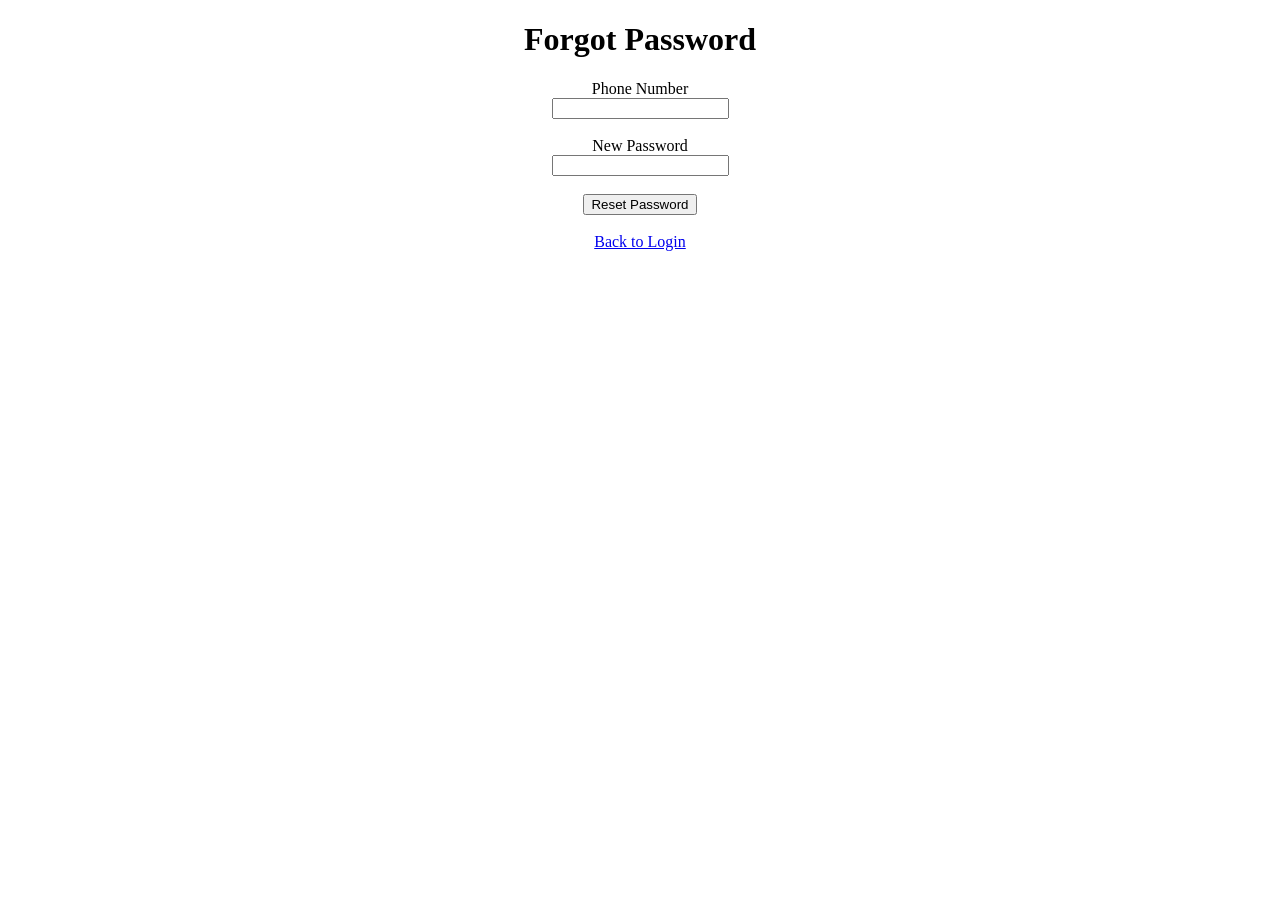
<file: forgetpassword.html>
<!DOCTYPE html>
<html>
<head>
<title>Forgot Password</title>
</head>

<body>

<center>

<h1>Forgot Password</h1>

<form action="login.html">

Phone Number

<br>

<input
type="tel"
pattern="[0-9]{10}"
required>

<br><br>

New Password

<br>

<input
type="password"
minlength="6"
required>

<br><br>

<input type="submit" value="Reset Password">

</form>

<br>

<a href="login.html">

Back to Login

</a>

</center>

</body>
</html>
</file>
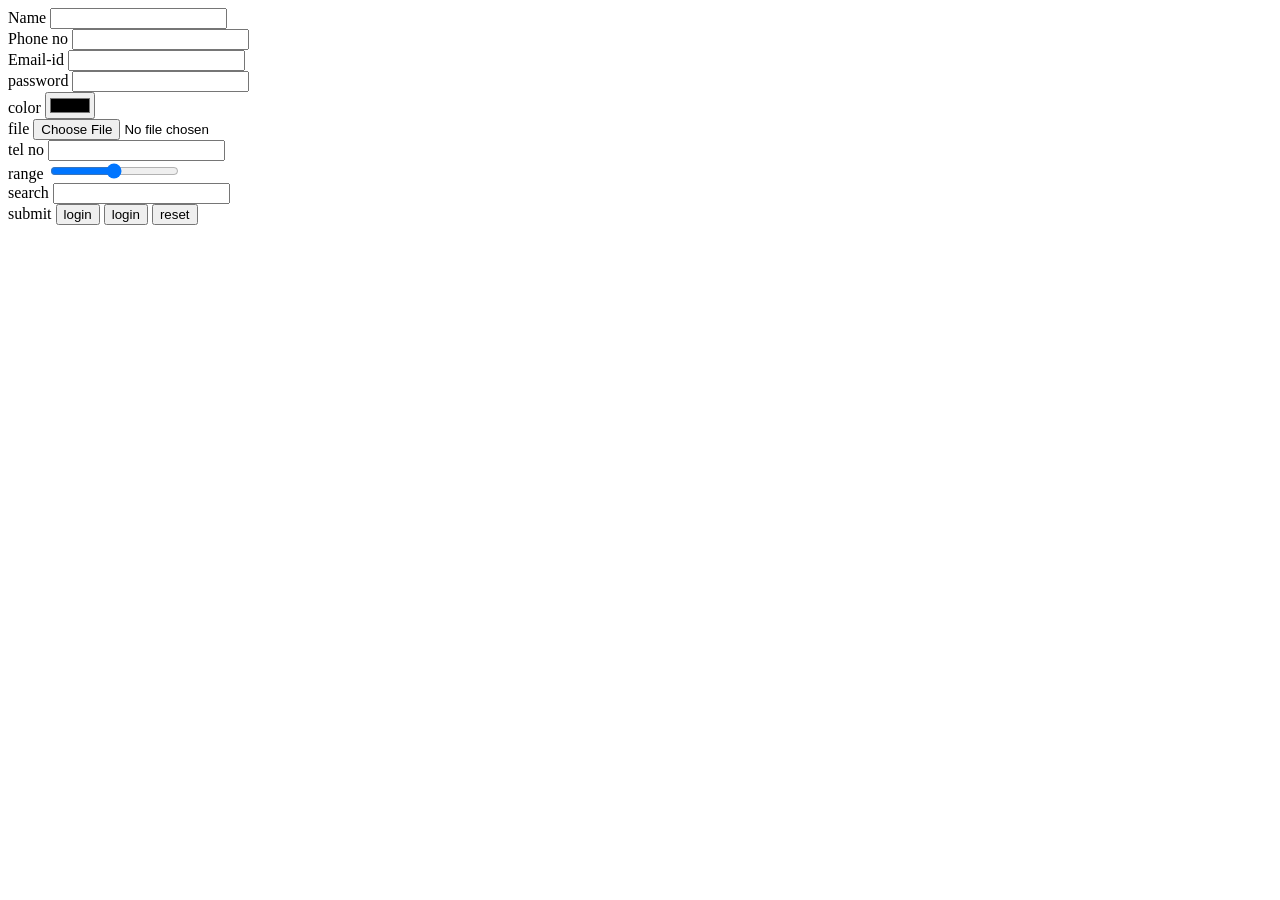
<file: form.html>
<!DOCTYPE html>
<html lang="en">
<head>
    <meta charset="UTF-8">
    <meta name="viewport" content="width=device-width, initial-scale=1.0">
    <title>Document</title>
</head>
<body>
    <form method="get">
        <label>Name</label>
        <input type="text"><br>
        <label>Phone no</label>
        <input type="number"><br>
        <label>Email-id</label>
        <input type="email" required name="batch=99r"><br>
        <label>password</label>
        <input type="password"><br>
        <label>color</label>
        <input type="color"><br>
        <label>file</label>
        <input type="file"><br>
        <label>tel no</label>
        <input type="tel"><br>
        <label>range</label>
        <input type="range"><br>
        <label>search</label>
        <input type="search"><br>
        <label>submit</label>
        <input type="submit" formaction="./submit.html" value="login">
        <button>login</button>
        <button>reset</button>
    </form>
</body>
</html>
</file>
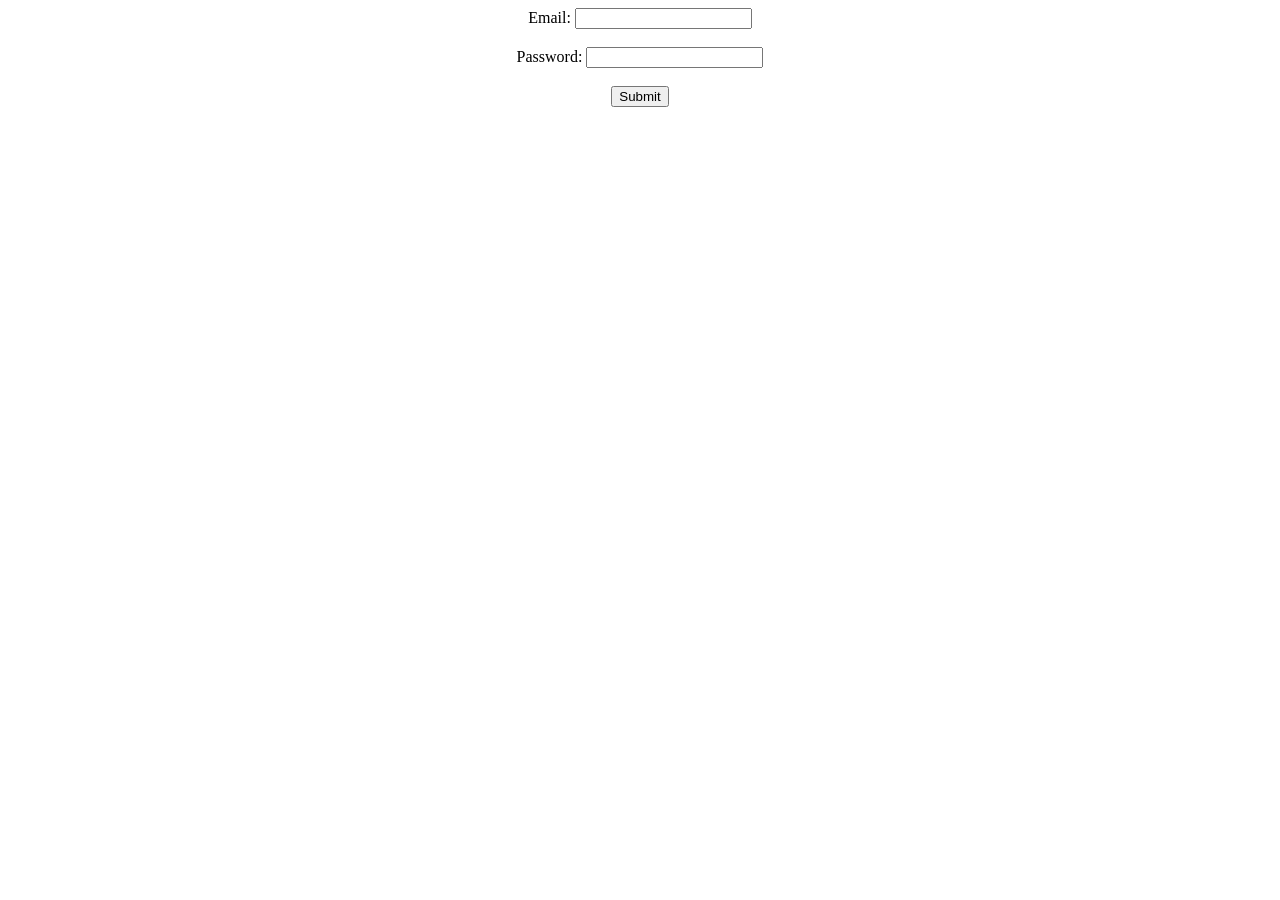
<file: ind.html>
<!DOCTYPE html>
<html lang="en">
<head>
    <meta charset="UTF-8">
    <meta name="viewport" content="width=device-width, initial-scale=1.0">
    <title>Login</title>
</head>
<body>
    <center>
        <form action="OnlineShoping.html">
        <label for="Email">Email:</label>
        <input type="Email" id="Email" name="Email" required><br><br>
        <label for="Password">Password:</label>
        <input type="text" id="Password" name="Password" required pattern="(?=.[A-Z](?=.[a-z](?=.\d(?=.[!@#$%^&*()-+]).{8,16}"><br><br>
        <input type="Submit" values="Submit">
    </form>
    </center>
</body>
</html>
</file>
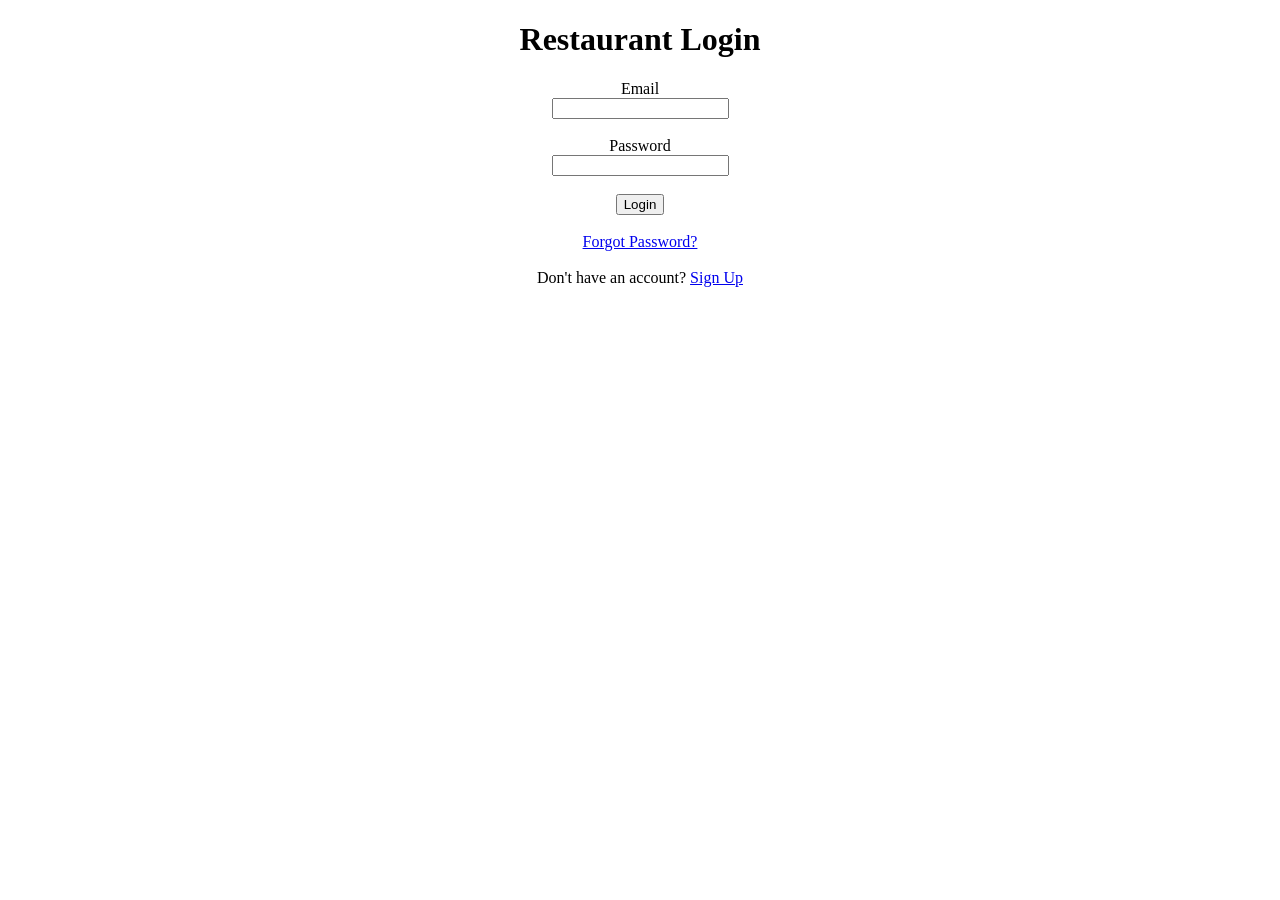
<file: login.html>
<!DOCTYPE html>
<html>
<head>
    <title>Restaurant Login</title>
</head>
<body>

<center>

<h1>Restaurant Login</h1>

<form action="restaurent.html">

<label>Email</label><br>
<input type="email"
required
pattern="[a-zA-Z0-9._%+-]+@[a-zA-Z0-9.-]+\.(com|in|co|gov)$">

<br><br>

<label>Password</label><br>
<input type="password"
required
minlength="6">

<br><br>

<input type="submit" value="Login">

</form>

<br>

<a href="forgetpassword.html">Forgot Password?</a>

<br><br>

Don't have an account?

<a href="signup.html">Sign Up</a>

</center>

</body>
</html>
</file>
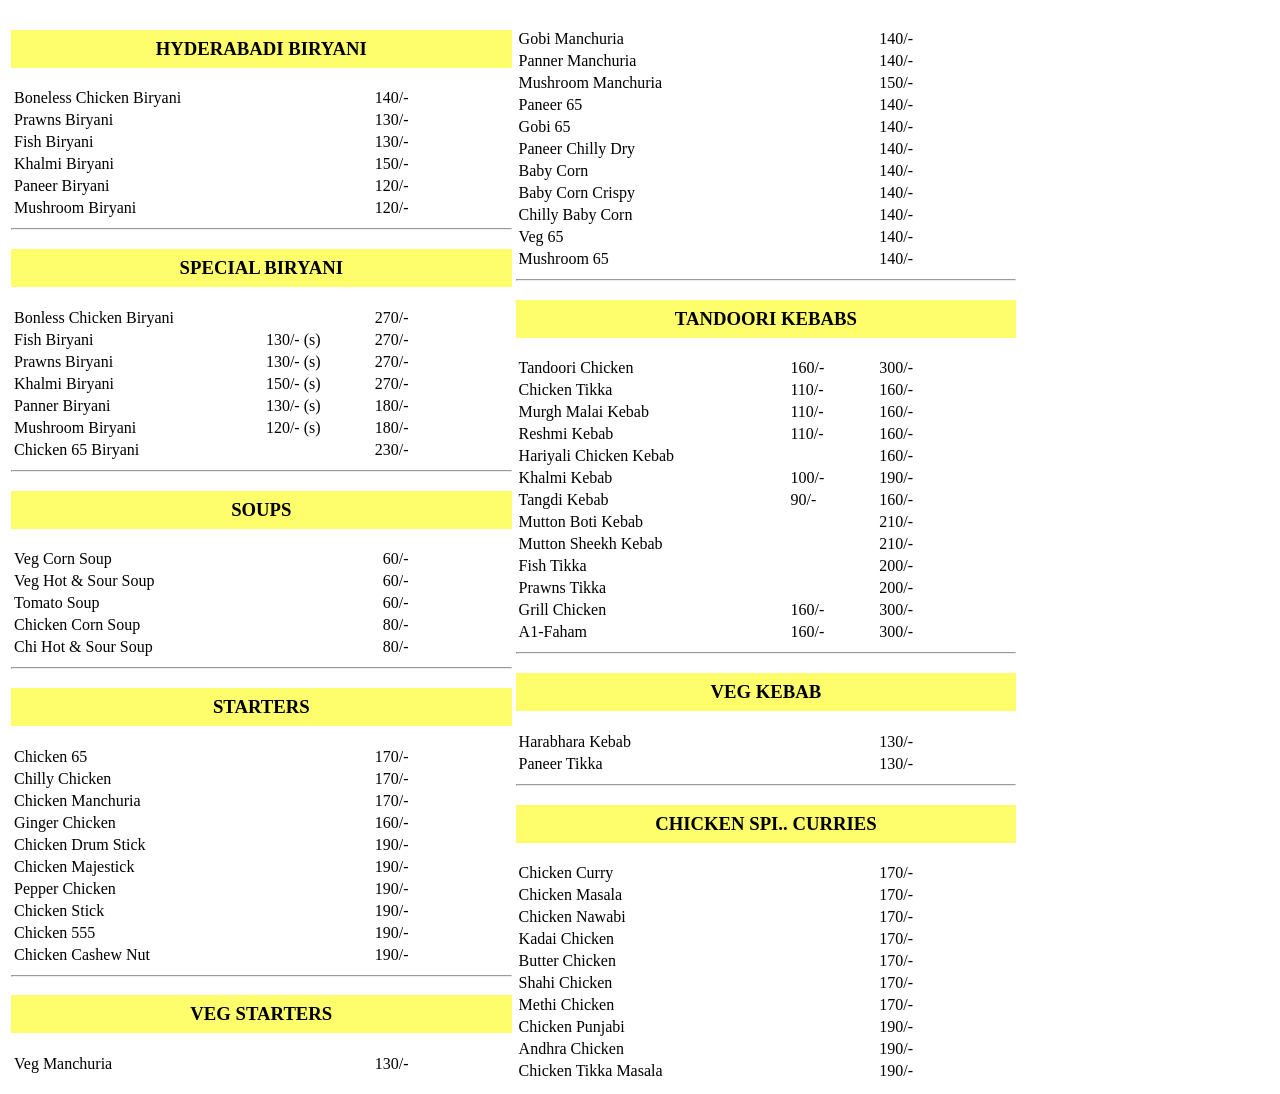
<file: resMenu.html>
<!DOCTYPE html>
<html>
<head>
    <style>
       h3{
        background-color: hsl(60, 99%, 71%);
        color: black;
        text-align: center;
        padding: 8px;
       }
       
    </style>

    <title>Restaurant Menu</title>
</head>
<body>

<table border="0" width="80%">
    
    <tr>
        <!-- Left Column -->
        <td width="50%" valign="top">

            <h3>HYDERABADI BIRYANI</h3>

            <table width="80%">
                <tr><td>Boneless Chicken Biryani</td><td align="right">140/-</td></tr>
                <tr><td>Prawns Biryani</td><td align="right">130/-</td></tr>
                <tr><td>Fish Biryani</td><td align="right">130/-</td></tr>
                <tr><td>Khalmi Biryani</td><td align="right">150/-</td></tr>
                <tr><td>Paneer Biryani</td><td align="right">120/-</td></tr>
                <tr><td>Mushroom Biryani</td><td align="right">120/-</td></tr>
        
            </table>
            <hr>
            <h3>SPECIAL BIRYANI</h3>
            <table width="80%">
                <tr><td>Bonless Chicken Biryani</td><td align="left"></td><td align="right">270/-</td></tr>
                <tr><td>Fish Biryani</td><td align="left">130/- (s)</td><td align="right">270/-</td></tr>
                <tr><td>Prawns Biryani</td><td align="left">130/- (s)</td><td align="right">270/-</td></tr>
                <tr><td>Khalmi Biryani</td><td align="left">150/- (s)</td><td align="right">270/-</td></tr>
                <tr><td>Panner Biryani</td><td align="left">130/- (s)</td><td align="right">180/-</td></tr>
                <tr><td>Mushroom Biryani</td><td align="left">120/- (s)</td><td align="right">180/-</td></tr>
                <tr><td>Chicken 65 Biryani</td><td align="left"></td><td align="right">230/-</td></tr>
                
            </table>

            <hr>

            <h3>SOUPS</h3>

            <table width="80%">
                <tr><td>Veg Corn Soup</td><td align="right">60/-</td></tr>
                <tr><td>Veg Hot & Sour Soup</td><td align="right">60/-</td></tr>
                <tr><td>Tomato Soup</td><td align="right">60/-</td></tr>
                <tr><td>Chicken Corn Soup</td><td align="right">80/-</td></tr>
                <tr><td>Chi Hot & Sour Soup</td><td align="right">80/-</td></tr>
            </table>

            <hr>

            <h3>STARTERS</h3>

            <table width="80%">
                <tr><td>Chicken 65</td><td align="right">170/-</td></tr>
                <tr><td>Chilly Chicken</td><td align="right">170/-</td></tr>
                <tr><td>Chicken Manchuria</td><td align="right">170/-</td></tr>
                <tr><td>Ginger Chicken</td><td align="right">160/-</td></tr>
                <tr><td>Chicken Drum Stick</td><td align="right">190/-</td></tr>
                <tr><td>Chicken Majestick</td><td align="right">190/-</td></tr>
                <tr><td>Pepper Chicken</td><td align="right">190/-</td></tr>
                <tr><td>Chicken Stick</td><td align="right">190/-</td></tr>
                <tr><td>Chicken 555</td><td align="right">190/-</td></tr>
                <tr><td>Chicken Cashew Nut</td><td align="right">190/-</td></tr>
            </table>

            <hr>

            <h3>VEG STARTERS</h3>
                <table width="80%">
                    <tr><td>Veg Manchuria</td><td align="right">130/-</td></tr>
                </table>
        

         
        </td>
        

        <!-- Right Column -->
        <td width="50%" valign="top-bottom">

            <table width="80%">
                <ol>


                <tr><td>Gobi Manchuria</td><td align="right">140/-</td></tr></tr>
                <tr><td>Panner Manchuria</td><td align="right">140/-</td></tr>
                <tr><td>Mushroom Manchuria</td><td align="right">150/-</td></tr>
                <tr><td>Paneer 65</td><td align="right">140/-</td></tr>
                <tr><td>Gobi 65</td><td align="right">140/-</td></tr>
                <tr><td>Paneer Chilly Dry</td><td align="right">140/-</td></tr>
                <tr><td>Baby Corn</td><td align="right">140/-</td></tr>
                <tr><td>Baby Corn Crispy</td><td align="right">140/-</td></tr>
                <tr><td>Chilly Baby Corn</td><td align="right">140/-</td></tr>
                <tr><td>Veg 65</td><td align="right">140/-</td></tr>
                <tr><td>Mushroom 65</td><td align="right">140/-</td></tr>
                </ol>
                </table>

                <hr>

            <h3>TANDOORI KEBABS</h3>

            <table width="80%">
                <tr><td>Tandoori Chicken</td><td align="left">160/-</td><td align="right">300/-</td></tr>
                <tr><td>Chicken Tikka</td><td align="left">110/-</td><td align="right">160/-</td></tr>
                <tr><td>Murgh Malai Kebab</td><td align="left">110/-</td><td align="right">160/-</td></tr>
                <tr><td>Reshmi Kebab</td><td align="left">110/-</td><td align="right">160/-</td></tr>
                <tr><td>Hariyali Chicken Kebab</td><td align="left"></td><td align="right">160/-</td></tr>
                <tr><td>Khalmi Kebab</td><td align="left">100/-</td><td align="right">190/-</td></tr>
                <tr><td>Tangdi Kebab</td><td align="left">90/-</td><td align="right">160/-</td></tr>
                <tr><td>Mutton Boti Kebab</td><td align="left"></td><td align="right">210/-</td></tr>
                <tr><td>Mutton Sheekh Kebab</td><td align="left"></td><td align="right">210/-</td></tr>
                <tr><td>Fish Tikka</td><td align="left"></td><td align="right">200/-</td></tr>
                <tr><td>Prawns Tikka</td><td align="left"></td><td align="right">200/-</td></tr>
                <tr><td>Grill Chicken</td><td align="left">160/-</td><td align="right">300/-</td></tr>
                <tr><td>A1-Faham</td><td align="left-center">160/-</td><td align="right">300/-</td></tr>

            </table>

            <hr>

            <h3>VEG KEBAB</h3>

            <table width="80%">
                <tr><td>Harabhara Kebab</td><td align="right">130/-</td></tr>
                <tr><td>Paneer Tikka</td><td align="right">130/-</td></tr>
            </table>

            <hr>
            <h3>CHICKEN SPI.. CURRIES</h3>
            <table width="80%">

                <tr><td>Chicken Curry</td><td align="right">170/-</td></tr>
                <tr><td>Chicken Masala</td><td align="right">170/-</td></tr>
                <tr><td>Chicken Nawabi</td><td align="right">170/-</td></tr>
                <tr><td>Kadai Chicken</td><td align="right">170/-</td></tr>
                <tr><td>Butter Chicken</td><td align="right">170/-</td></tr>
                <tr><td>Shahi Chicken</td><td align="right">170/-</td></tr>
                <tr><td>Methi Chicken</td><td align="right">170/-</td></tr>
                <tr><td>Chicken Punjabi</td><td align="right">190/-</td></tr>
                <tr><td>Andhra Chicken</td><td align="right">190/-</td></tr>
                <tr><td>Chicken Tikka Masala</td><td align="right">190/-</td></tr>

            </table>

        </td>
    </tr>
</table>

</body>
</html>
</file>
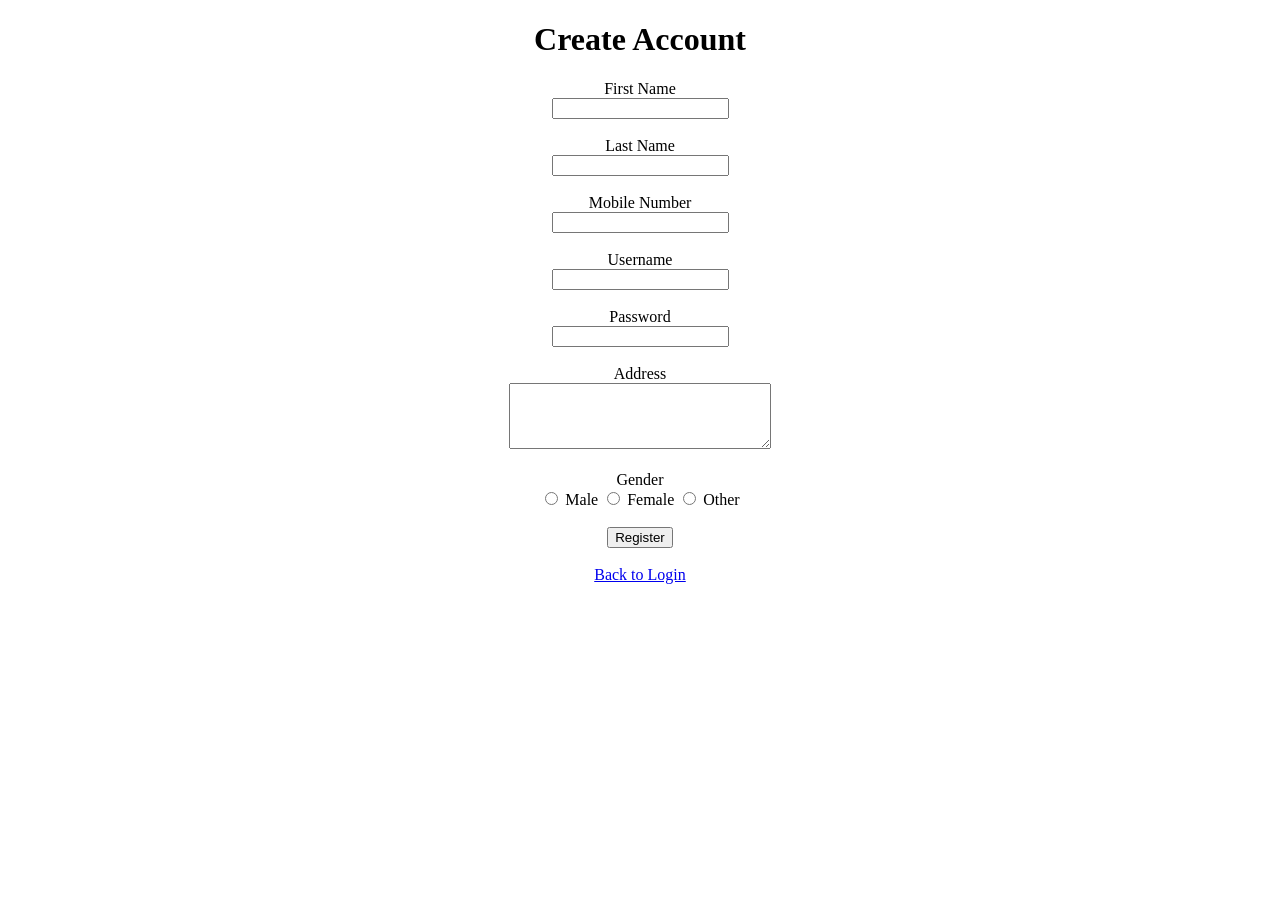
<file: signup.html>
<!DOCTYPE html>
<html>
<head>
<title>Signup</title>
</head>

<body>

<center>

<h1>Create Account</h1>

<form action="login.html">

First Name

<br>

<input type="text" required>

<br><br>

Last Name

<br>

<input type="text" required>

<br><br>

Mobile Number

<br>

<input
type="tel"
pattern="[0-9]{10}"
required>

<br><br>

Username

<br>

<input type="text" required>

<br><br>

Password

<br>

<input
type="password"
minlength="6"
required>

<br><br>

Address

<br>

<textarea rows="4" cols="30"></textarea>

<br><br>

Gender

<br>

<input type="radio" name="gender"> Male

<input type="radio" name="gender"> Female

<input type="radio" name="gender"> Other

<br><br>

<input type="submit" value="Register">

</form>

<br>

<a href="login.html">Back to Login</a>

</center>

</body>
</html>
</file>
